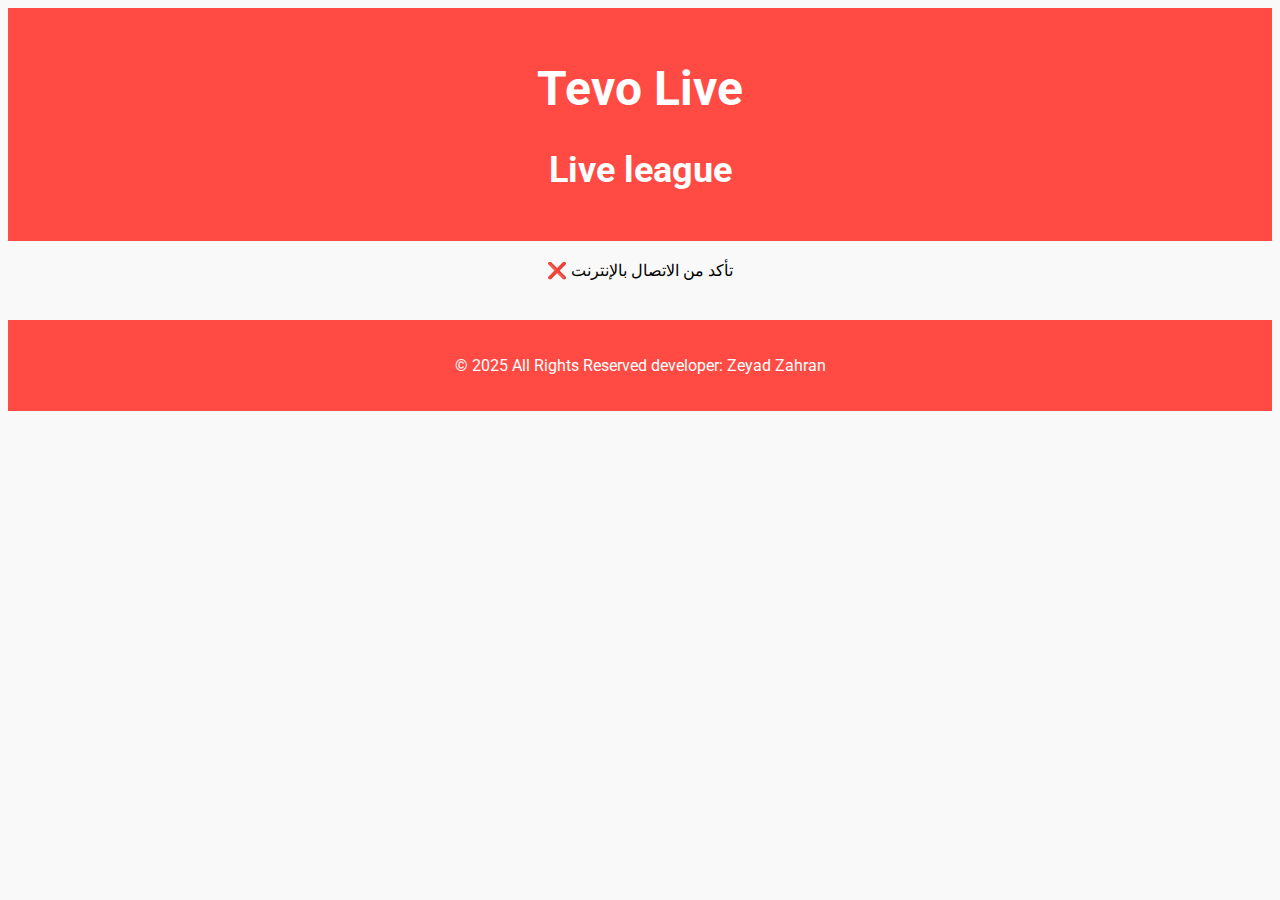
<file: index.html>
<!DOCTYPE html>
<html lang="ar">
<head>
    <meta charset="UTF-8">
    <meta name="viewport" content="width=device-width, initial-scale=1.0">
    <title>Tevo Live | league live</title>
    <link href="https://fonts.googleapis.com/css2?family=Roboto:wght@300;400;700&display=swap" rel="stylesheet">
    <style>
        body { font-family: 'Roboto', sans-serif; text-align: center; background: #f9f9f9; }
        header { background: #ff4b44; color: white; padding: 20px; font-size: 24px; }
        .league-container { width: 90%; max-width: 800px; margin: 20px auto; }
        .league-card { background: white; padding: 15px; margin: 10px 0; font-size: 18px; font-weight: bold; cursor: pointer; border-radius: 8px; display: flex; justify-content: space-between; align-items: center; box-shadow: 0 2px 10px rgba(0, 0, 0, 0.1); }
        .league-card img { width: 40px; height: 40px; }
        footer { padding: 20px; background: #ff4b44; color: white; margin-top: 40px; }
    </style>
</head>
<body>

<header>
    <h1>Tevo Live</h1>
    <h2> Live league </h2>
</header>
<div class="league-container" id="leagues-container"> ⏳ loading matches.. </div>
<footer><p>&copy; 2025 All Rights Reserved developer: Zeyad Zahran</p></footer>

<script>
    const apiKeys = [
        "8a6a9e518bd9a1a22cd36c1abccc693f",
        "3685406a217fbad1bc070bc189fa5e87",
        "2172e857da16c9a81f98e28db160f7e4",
        "2059275dc97121229c45f10bad9171fd",        
        "a60d8104f1f6ec2278591f3f0ea32682"
    ];
    let currentKeyIndex = 0;
    
    function getApiKey() { return apiKeys[currentKeyIndex]; }
    
    function switchApiKey() { 
        currentKeyIndex = (currentKeyIndex + 1) % apiKeys.length; 
        console.log(`🔄 Switched to API Key: ${getApiKey()}`); 
    }

    function fetchLiveMatches(retry = true) {
        fetch(`https://v3.football.api-sports.io/fixtures?live=all`, {
            method: "GET",
            headers: { "x-apisports-key": getApiKey() },
        })
        .then(response => {
            if (!response.ok) throw new Error(`API request failed: ${response.status}`);
            return response.json();
        })
        .then(data => {
            const leaguesContainer = document.getElementById("leagues-container");
            leaguesContainer.innerHTML = "";
            if (!data.response || data.response.length === 0) {
                leaguesContainer.innerHTML = "<p>🚀 No live matches now </p>";
                return;
            }

            let leagues = {};
            data.response.forEach(match => {
                const leagueId = match.league.id;
                if (!leagues[leagueId]) {
                    leagues[leagueId] = { name: match.league.name, logo: match.league.logo };
                }
            });

            Object.entries(leagues).forEach(([id, league]) => {
                const leagueElement = document.createElement("div");
                leagueElement.classList.add("league-card");
                leagueElement.innerHTML = `
                    <span>🏆 ${league.name}</span>
                    <img src="${league.logo}" alt="${league.name} Logo">
                `;
                leagueElement.addEventListener("click", () => {
                    window.location.href = `league.html?id=${id}&name=${encodeURIComponent(league.name)}`;
                });
                leaguesContainer.appendChild(leagueElement);
            });
        })
        .catch(error => {
            console.error("❌ Error", error);
            if (retry) {
                console.log("🔄 Retrying with a new API key...");
                switchApiKey();
                fetchLiveMatches(false);
            } else {
                document.getElementById("leagues-container").innerHTML = "<p>❌ تأكد من الاتصال بالإنترنت</p>";
            }
        });
    }

    fetchLiveMatches();
</script>
<script>
    if (localStorage.getItem("visitCount")) {
      localStorage.setItem("visitCount", Number(localStorage.getItem("visitCount")) + 1);
    } else {
      localStorage.setItem("visitCount", 1);
    }
    console.log( localStorage.getItem("visitCount"));
  </script>
</body>
</html>
</file>
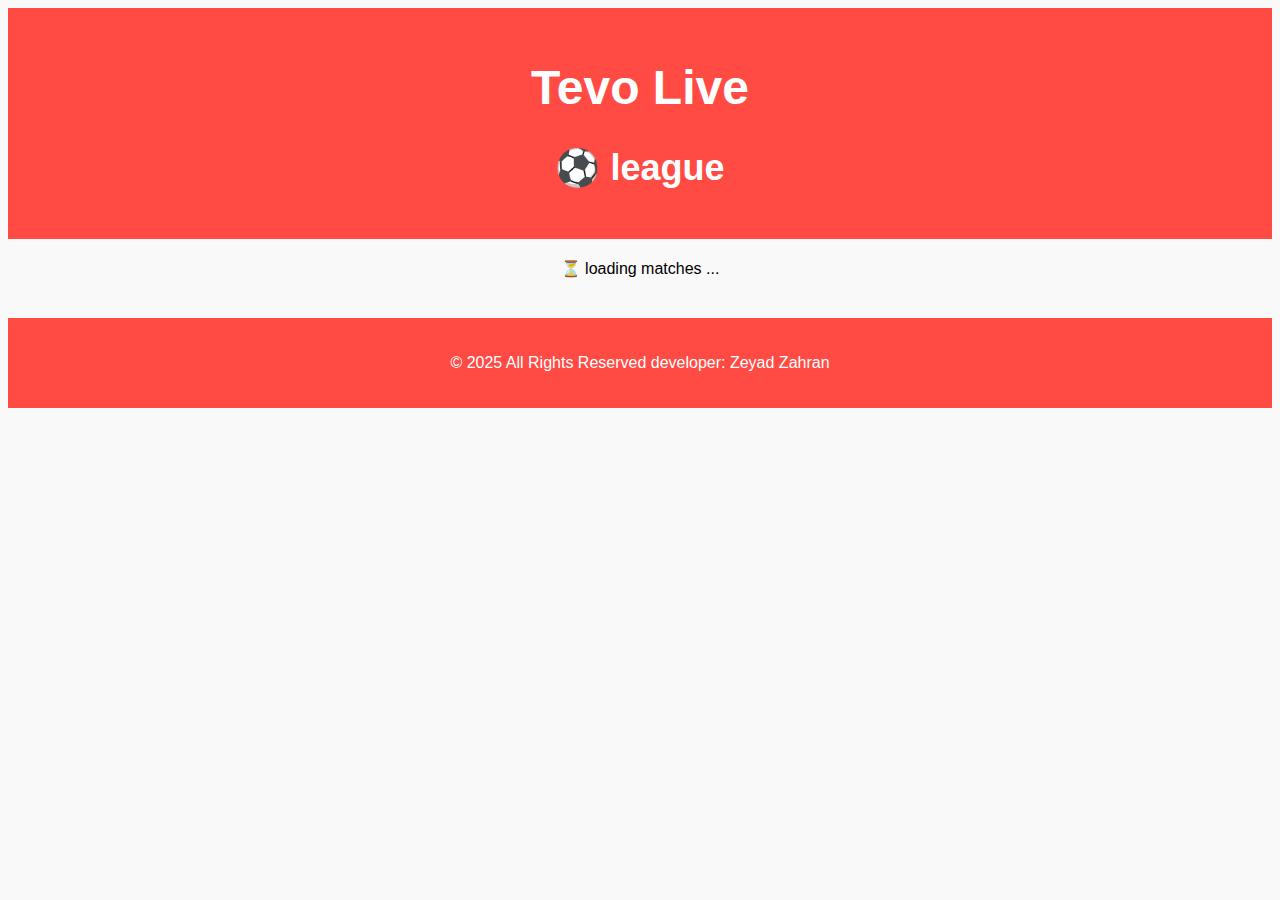
<file: league.html>
<!DOCTYPE html>
<html lang="ar">
<head>
    <meta charset="UTF-8">
    <meta name="viewport" content="width=device-width, initial-scale=1.0">
    <title>Tevo Live | league</title>
    <style>
        body { font-family: 'Roboto', sans-serif; text-align: center; background: #f9f9f9; }
        header { background: #ff4b44; color: white; padding: 20px; font-size: 24px; }
        .match-container { width: 90%; max-width: 800px; margin: 20px auto; }
        .match-card { background: white; padding: 15px; margin: 10px 0; border-radius: 8px; display: flex; justify-content: space-between; align-items: center; box-shadow: 0 2px 10px rgba(0, 0, 0, 0.1); }
        .team-logo { width: 50px; height: 50px; border-radius: 50%; }
        footer { padding: 20px; background: #ff4b44; color: white; margin-top: 40px; }
        @media (max-width: 768px) {
    .f-icon-img {
        width: 250px;
        height: 90px;
    }
    .team-logo {
        width: 30px;
        height: 30px;
        border-radius: 50%;
    }
    .team span,div {
        font-size: 8px;
    }
}

@media (max-width: 480px) {
    .f-icon-img {
        width: 200px;
        height: 70px;
    }
    .team-logo {
        width: 30px;
        height: 30px;
        border-radius: 50%;
    }
    .team span,div {
        font-size: 8px;
    }
}
    </style>
</head>
<body>

<header id="league-title"> <h1>Tevo Live</h1><h2>⚽ league</h2></header>
<div class="match-container" id="matches-container"> ⏳ loading matches ...</div>
<footer><p>&copy; 2025 All Rights Reserved developer: Zeyad Zahran</p></footer>

<script>
    const urlParams = new URLSearchParams(window.location.search);
    const leagueId = urlParams.get("id");
    const leagueName = urlParams.get("name");

    if (leagueName) document.getElementById("league-title").innerText = `🏆 ${leagueName}`;

    function fetchLeagueMatches() {
        fetch(`https://v3.football.api-sports.io/fixtures?live=all&league=${leagueId}`, {
            method: "GET",
            headers: { "x-apisports-key":"a60d8104f1f6ec2278591f3f0ea32682"
                                        // "3685406a217fbad1bc070bc189fa5e87"
                                        // "2172e857da16c9a81f98e28db160f7e4"
                                        // "3685406a217fbad1bc070bc189fa5e87"
                                        // "8a6a9e518bd9a1a22cd36c1abccc693f"
                      
}
        })
        .then(response => response.json())
        .then(data => {
            const matchesContainer = document.getElementById("matches-container");
            matchesContainer.innerHTML = "";

            if (!data.response || data.response.length === 0) {
                matchesContainer.innerHTML = "<p>🚀 No live matches now</p>";
                return;
            }

            data.response.forEach(match => {
            const matchElement = document.createElement("div");
            matchElement.classList.add("match");
            matchElement.innerHTML = `
                <a style="text-decoration:none;color:inherit;" href="match.html?id=${match.fixture.id}" class="match-link">
                    <section class="match-card">
                        <div class="league">
                            <p class="l-n">🏆 ${match.league.name}</p>
                            <img class="team-logo" src="${match.league.logo}" alt="${match.league.name} Logo">
                        </div>
                        <div class="team">
                            <img src="${match.teams.home.logo}" alt="${match.teams.home.name}" class="team-logo">
                            <span>${match.teams.home.name}</span>
                        </div>
                        
                        <div class="match-info">
                            <p class="result">⚽ ${match.goals.home ?? 0} - ${match.goals.away ?? 0}</p>
                            <p class="time">⏱ ${match.fixture.status.elapsed}'</p>
                        </div>
                        
                        <div class="team">
                            <span>${match.teams.away.name}</span>
                            <img src="${match.teams.away.logo}" alt="${match.teams.away.name}" class="team-logo">
                        </div>
                    </section>
                </a>
            `;
                matchesContainer.appendChild(matchElement);
            });
        });
    }

    fetchLeagueMatches();
</script>

</body>
</html>
</file>
